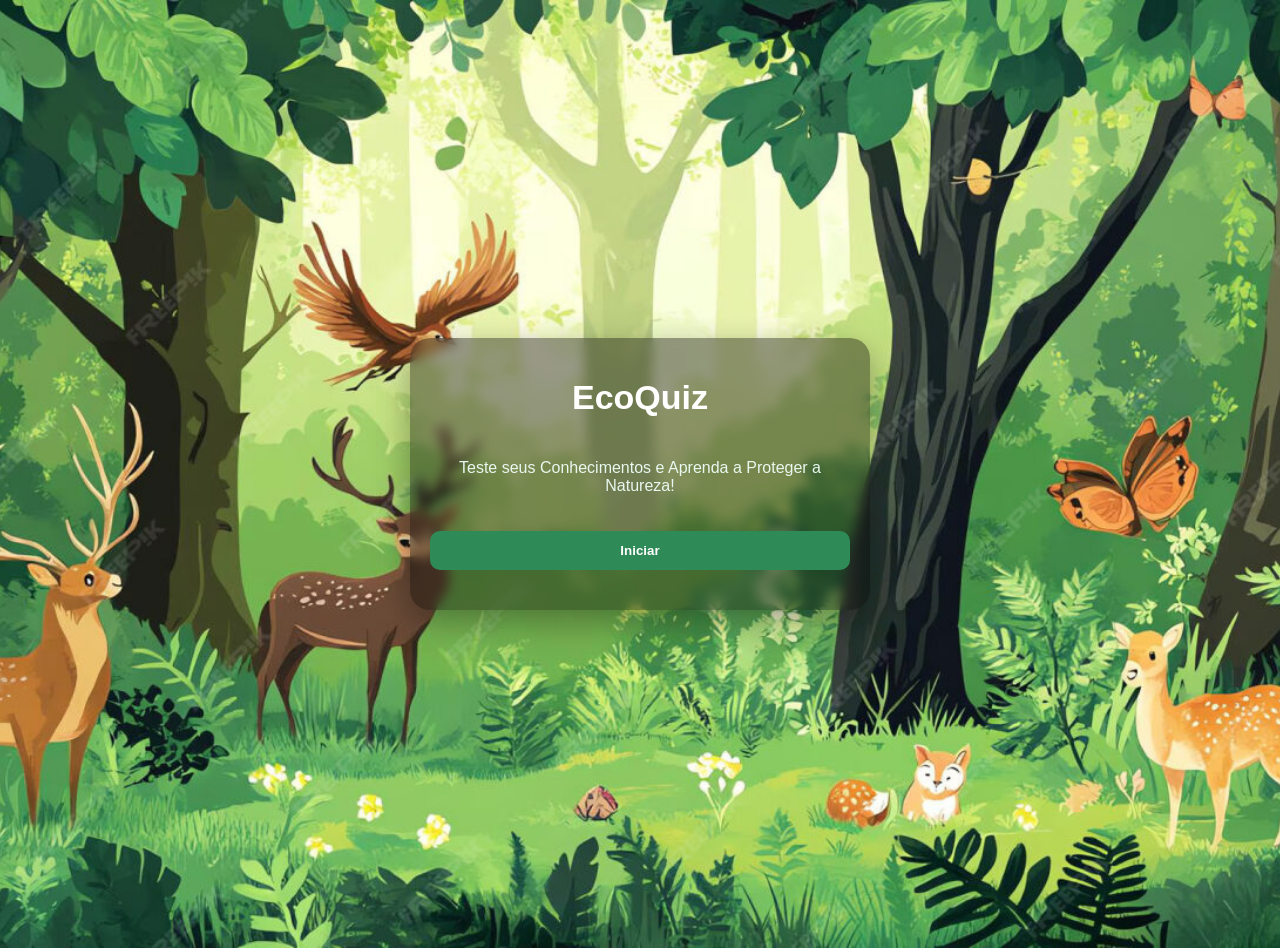
<file: Jogo/index.html>
<!DOCTYPE html>           
<html lang="pt-br">      
<head>
<meta charset="UTF-8">
<meta name="viewport" content="width=device-width, initial-scale=1.0">
<title>EcoQuiz</title>      
<link rel="stylesheet" href="style.css">
</head>
<body>
 
<!-- TELA INICIAL -->
<div id="startScreen" class="screen">
    <h1>EcoQuiz</h1>
    <p class="lead">Teste seus Conhecimentos e Aprenda a Proteger a Natureza!</p>
    <button id="startBtn" class="btn">Iniciar</button>
</div>
 
<!-- TELA DO JOGO -->
<div id="gameScreen" class="screen hidden">

    <!-- TOPO (vidas, pontos e tempo) -->
    <div class="top-bar">
        <div id="lives">❤️❤️❤️</div>
        <div>Pontos: <span id="scoreValue">0</span></div>
        <div id="timerCircle">
            <svg width="60" height="60">
                <circle cx="30" cy="30" r="26" class="bg"></circle>
                <circle cx="30" cy="30" r="26" class="progress"></circle>
            </svg>
            <span id="timeLeft">10</span>
        </div>
    </div>

    <!-- PERGUNTAS -->
    <div class="question-box">
        <div id="questionText">Pergunta aqui...</div>
        
        <div class="answers">
            <button class="answer"><span class="letter">A:</span></button>
            <button class="answer"><span class="letter">B:</span></button>
            <button class="answer"><span class="letter">C:</span></button>
            <button class="answer"><span class="letter">D:</span></button>
        </div>
    </div>

    <!-- CONTROLES -->
    <div class="controls">
        <button id="nextBtn" class="btn secondary" disabled>Próxima</button>
        <button id="endBtn" class="btn secondary">Encerrar</button>
    </div>

</div> <!-- Fim da TELA DO JOGO -->
 
<!-- GAME OVER -->
<div id="gameOverScreen" class="overlay hidden">
    <div class="gameover-box">
        <h1 class="gameover-title">GAME OVER</h1>
        <p class="gameover-sub"></p>

        <button id="restartBtn">Recomeçar</button>

        <!-- BOTÃO DE AVALIAÇÃO -->
        <a href="https://forms.gle/rW3BQnxsV2P1hb4N6" class="btn feedback" target="_blank">Avaliar o Jogo</a>
    </div>
</div>
 
<!-- VITÓRIA -->
<div id="winScreen" class="overlay hidden">
    <div class="gameover-box">
        <h1 class="gameover-title">PARABÉNS!</h1>
        <p class="gameover-sub">Você venceu! Cada ação sua faz a diferença pelo planeta!</p>

        <p>Pontos finais: <span id="finalScore">0</span></p>

        <button id="restartWinBtn">Recomeçar</button>

        <!-- BOTÃO DE AVALIAÇÃO FORA DA CAIXA -->
<div class="feedback-area">
    <a href="https://forms.gle/rW3BQnxsV2P1hb4N6" class="btn feedback" target="_blank">Avaliar o Jogo</a>
    </div>
</div>
 
<!-- ÁUDIO -->
<audio id="gameMusic" src="audio/thinking-time-148496.mp3" preload="auto" loop></audio>

<script src="script.js"></script>
</body>
</html>
</file>
<file: Jogo/style.css>
:root{                                      /* início das variáveis usadas no site */
  --accent: #2e8b57;                     /* cor principal usada foi verde*/
  --bg-overlay: rgba(0,0,0,0.35);       /* fundo escurecido transparente */
  --card-bg: rgba(255,255,255,0.95);   /* fundo claro para caixas */
  --btn: #2e8b57;                     /* cor dos botões principais */
  --btn-secondary: #6c757d;          /* cor de botões secundários */
  --text: #08322b;                  /* cor principal do texto */
}

/* Fundo do jogo */
body{
  margin:0;                         /* remove espaço padrão das bordas */
  min-height:100vh;                /* ocupa a tela inteira verticalmente */
  font-family: "Segoe UI", Roboto, Arial, sans-serif;   /* fonte do site */
  color:var(--text);             /* cor do texto */
  background: url('imagem/forest.jpg') center/cover no-repeat;   /* imagem de fundo ajustada */
  display:flex;                /* permite centralizar tudo */
  align-items:center;         /* centraliza vertical */
  justify-content:center;    /* centraliza horizontal */
  padding:24px;             /* espaço interno */
}

/* Estilo geral das telas */
.screen{
  width: 420px;                           /* largura padrão */
  max-width: 95%;                        /* evita passar da tela */
  background: rgba(0,0,0,0.40);       /* fundo escuro transparente */
  border-radius: 20px;                 /* cantos arredondados */
  padding: 25px;                      /* espaço interno */
  box-shadow: 0 12px 35px rgba(0,0,0,0.35);   /* sombra ao redor */
  color: white;                   /* texto branco */
  backdrop-filter: blur(6px);      /* efeito de desfoque no fundo */
  display: flex;                  /* organiza em coluna */
  flex-direction: column;        /* Deixa tudo abaixo do outro*/
  gap: 18px;                    /* Dá o espaço entre os elementos*/
}

.hidden{ display:none !important; }     /* oculta a tela */

/* Tela inicial */
#startScreen { text-align:center; padding:40px 20px; }                /* centraliza o conteúdo */
#startScreen h1{ font-size:34px; margin:0 0 8px; color:#fff; }     /* título */
.lead{ color:#e8f7ef; margin-bottom:18px; }                       /* texto de apresentação */

/* Botões gerais */
.btn{
  background:var(--btn);               /* cor do botão */
  border:none;                        /* deixa sem borda*/
  color:white;                     /* deixa o texto em branco*/
  padding:12px 18px;                /* tamanho interno do texto*/
  border-radius:10px;              /* cantos arredondados */
  font-weight:700;                /* deixa o texto mais forte*/
  cursor:pointer;                /* cursor em forma de clique*/
  width:100%;                   /* ocupa todo o espaço */
}
.btn.secondary{ background:var(--btn-secondary); }        /* cor alternativa */

/* Top bar */
.top-bar{
  display:flex;                     /* deixa os itens lado a lado*/
  justify-content:space-between;   /* deixa o espaço entre eles*/
  align-items:center;             /* centraliza verticalmente*/
}

/* Caixa de pergunta */
.question-box{
  background: rgba(0,0,0,0.45);        /* fundo escuro */
  padding: 22px;                        /* espaço interno da caixa*/
  border-radius: 14px;                 /* cantos arredondados */
  text-align: center;                 /* centraliza texto */
  backdrop-filter: blur(6px);        /* desfoca a caixa*/
}

#questionText{ 
  font-size: 22px;                /* tamanho do texto */
  font-weight: 700;              /* deixa o texto mais forte*/
  margin-bottom: 20px;          /* espaço abaixo da margem do texto*/
}

/* Respostas */
.answers{
  display:flex;                      /* organiza as respostas*/
  flex-direction:column;            /* coloca uma pergunta embaixo uma da outra*/
  gap:14px;                        /* espaço entre botões */
}

.answer{
  display:flex;                  /* organiza letra + texto lado a lado*/
  align-items:center;           /* alinha verticalmente */
  gap:14px;                    /* espaço entre letra e texto */
  background:rgba(255,255,255,0.95);   /* fundo claro */
  border:none;               /* sem borda */
  padding:14px 18px;        /* espaço interno */
  border-radius:12px;      /* arredondado */
  font-size:18px;         /* tamanho do texto */
  font-weight:600;       /* texto forte */
  cursor:pointer;       /* cursor de clique */
}

.answer .letter{
  background:#08322b;        /* fundo da bolinha */
  color:white;              /* texto branco */
  padding:6px 10px;          /* tamanho da bolinha */
  border-radius:50%;        /* formato circular */
}

/* Correto / errado */
.correct{ background:#0f661d !important; color:white !important; }      /* Quando o jogador escolhe a resposta correta, o botão fica verde */
.wrong{ background:#8b0000 !important; color:white !important; }       /* Quando o jogador escolhe a resposta errada, o botão fica vermelho*/

/* Controles do jogo */
.controls {                         /* caixa para controle dos botões*/   
  display: flex;                   /*organiza os botões dentro da caixa*/
  flex-direction: column;         /*coloca um abaixo do outro*/
  gap: 12px;                     /*deixa um espaço entre os botões*/
  margin-top: 20px;             /*afastamento superior dos botões*/
  width: 100%;                 /*ocupa toda a largura do botão*/
} 

.controls .btn {            /* Botões que ficam dentro da área de controles */
  width: 100%;             /* botões ocupam largura total */
}

/* Timer */
#timerCircle .bg {                          /*circulo do tempo*/
  fill: none;                              /* Não preenche o círculo por dentro — ele fica "vazado" */
  stroke: rgba(255, 255, 255, 0.4);     /* Define a cor da borda do círculo (branco transparente) */
  stroke-width: 6;                       /* Define a grossura da borda do círculo */
}

#timerCircle .progress {
  fill: none;                          /* o circulo fica sem preenchimento*/
  stroke: #2ecc71;                  /* Cor verde do círculo que diminui */
  stroke-width: 6;                   /* Espessura do circulo*/
  transform: rotate(-90deg);        /* Gira o círculo para começar em cima */
  transform-origin: center;        /* Faz o giro acontecer no meio certinho */
  stroke-dasharray: 163;          /* Comprimento total da linha do círculo */
  stroke-dashoffset: 0;          /* Deslocamento de traço, começa sem esconder nada*/
}

#timerCircle span {                            /* O número que mostra quantos segundos faltam */
  position: absolute;                         /* Deixa o número flutuando sobre o círculo */
  top: 50%;                                  /* Coloca o número no meio na vertical*/
  left: 50%;                                /* Coloca o número no meio horizontal */
  transform: translate(-50%, -50%);        /* Ajusta para ficar bem centralizado */
  font-size: 18px;                        /* Tamanho do número */
  font-weight: bold;                     /* Número em negrito */
  color: white !important;            /* Define a cor branca*/
}

#timerCircle {                       /* Caixa que segura o círculo do tempo e o número no meio */
  position: relative;               /*Para o número ficar na frente */
  width: 60px;                     /* Tamanho do círculo */
  height: 60px;                   /* Mesma altura do circulo*/
}

/* --- GAME OVER --- */           
#gameOverScreen {                       /*Tela de fim do jogo*/
  background: rgba(0,0,0,0.5);       /* Fundo escuro transparente */
  position: fixed;                    /* Fica preso na tela */
  inset: 0;                          /* faz a tela ocupar 100% e permite ver as bordas arredondadas */
  display: flex;                    /* Ocupa a tela inteira */
  justify-content: center;         /* Centraliza a tela */
  align-items: center;            /* Centraliza horizontalmente */
  z-index: 1000;                 /* Indice fica por cima de tudo */
}

/* CAIXA ESCURA — NÃO É VERMELHA */
#gameOverScreen .gameover-box {                /*Tela de fim do jogo*/
  background: rgba(0,0,0,0.75);             /*Caixa escura da tela */
  padding: 40px;                             /* Espaço interno */
  border-radius: 20px;                      /* Bordinhas redondas */
  text-align: center;                      /* Deixa tudo no centro */
  width: 90%;                             /* Largura da caixa */
  max-width: 400px;                      /* Tamanho máximo da caixa */
  box-shadow: 0 0 32px rgba(232, 8, 34, 2); /* brilho vermelho ao redor da caixa */
}

/* TÍTULO EM VERMELHO NEON */
#gameOverScreen .gameover-title {           /* Título fim do jogo */
  font-size: 48px;                         /* Fonte do título */     
  font-weight: 900;                       /* Espessura da fonte */
  color: #f41a34;                      /* Cor da fonte */
  margin-bottom: 20px;                  /* Espaço do título no botão */
  text-shadow: 0 0 8px rgba(0,0,0,0.5);   /* Sombra para destacar o título */
}

#gameOverScreen .gameover-sub {          /* Estilo do texto que aparece abaixo do título GAME OVER */
  font-size: 20px;                      /* Texto de tamanho médio */
  margin-bottom: 25px;                 /* Espaço abaixo */
  color: white;                     /* Texto em branco */
  font-weight: 600;                  /* Letra mais forte */
}

#gameOverScreen #restartBtn {      /* Estilo do botão de reiniciar o jogo */
  background: #f41a34;          /* Cor do botão: Vermelho */ 
  color: white;                /* Cor do texto em branco */
  padding: 12px 20px;           /* Tamanho do botão */
  font-size: 16px;             /* Tamanho da fonte do texto */
  border-radius: 10px;        /* Tamanho das bordas arredondadas */
  border: none;              /* Sem borda */
  cursor: pointer;          /* Mãozinha para recomeçar o jogo */
  font-weight: 500;        /* Tamanho da letra: Média */
  width: 50%;             /* Tamanho do botão: Médio */
}

#gameOverScreen #restartBtn:hover {         /* Quando o botão é tocado pelo mouse */
  background: #cc0000;                   /* Vermelho mais forte quando passa o mouse */
}

/* --- VITÓRIA --- */
#winScreen {                          /* Estilo da tela de vitória */
  background: rgba(0,0,0,0.5);     /* Fundo escuro transparente */
  position: fixed;                  /* Posição fixa na tela */
  inset:0;                         /* Ocupa todo o espaço */
  display: flex;                  /* Centraliza a tela */
  justify-content: center;       /* Centro horizontal */
  align-items: center;          /* Centro Vertical */
  z-index: 1000;               /* Indice fica por cima de tudo */
}

#winScreen .gameover-box {          /*Tela de fim do jogo*/
  background: #140022;           /*Caixa escura da tela */
  padding: 40px;                  /* Espaço interno */
  border-radius: 20px;           /* Bordinhas redondas */
  text-align: center;           /* Deixa tudo no centro */
  width: 90%;                  /* Largura da caixa */
  max-width: 480px;           /* Tamanho máximo da caixa */
  box-shadow: 0 0 25px #00ff22; /* brilho verde forte */
  border: 3px solid #00ff22;   /* borda verde neon */
}

#winScreen .gameover-title {       /* Título fim do jogo */
  font-size: 48px;                /* Fonte do título */ 
  font-weight: 900;              /* Espessura da fonte */
  color: #00ff22;             /* Cor da fonte */
  margin-bottom: 20px;         /* Espaço do título no botão */
  text-shadow: 0 0 8px rgba(0,0,0,0.5);   /* Sombra para destacar o título */
}

#winScreen .gameover-sub {            /* Texto que aparece embaixo do título de vitória */
  font-size: 20px;                   /* Texto de tamanho médio */
  margin-bottom: 15px;              /* Espaço abaixo */
  color: white;                  /* Texto em branco */
  font-weight: 500;               /* Letra mais forte */
}

#winScreen #finalScore {       /* Número da pontuação final */
  font-weight: bold;          /* Texto bem forte */
  font-size: 18px;           /* Texto de tamanho médio */
  color: white;           /* Texto em branco */
}

/* Faz o texto "Pontos finais ficar em branco*/
#winScreen .gameover-box p {         /* Caixa game over*/  
  color: white;                   /* Cor da frase*/  
  margin: 8px 0;                   /*Espaço das letras*/
}

/* mantém o número com estilo de destaque (se quiser) */
#winScreen .gameover-box p #finalScore {      /*Tela de fim do jogo*/
  color: white;                            /* Cor do número*/  
  font-weight: 700;                         /* fonte mais forte */
}

#winScreen #restartWinBtn {    /* Botão de reinciar vitória*/
  background: #00ff22;      /* verde neon igual do botão */
  color: #003300;          /* texto verde escuro */
  padding: 12px 20px;       /* Tamanho do botão */
  font-size: 16px;         /* Tamanho da fonte do texto */
  border-radius: 10px;    /* Tamanho das bordas arredondadas */
  border: none;          /* Deixa sem borda */
  cursor: pointer;      /* Mãozinha para recomeçar o jogo */
  font-weight: 400;    /* Tamanho da letra: Média */
  width: 50%;         /* Tamanho do botão: Médio */
}

#winScreen #restartWinBtn:hover {   /* código para o mouse em cima*/
  background: #00cc1c;            /* Deixa o verde neon um pouco mais forte quando passa o mouse*/
}

.feedback-area {
    text-align: center;
    margin-top: 20px;
}

.feedback-area .feedback {
    background: #0dbd22;
    padding: 12px 28px;
    border-radius: 8px;
    font-weight: bold;
    text-decoration: none;
    color: white;
}
.feedback-area .feedback:hover {
    transform: scale(1.05);
    box-shadow: 0 0 14px #25ff4c;
}
</file>
